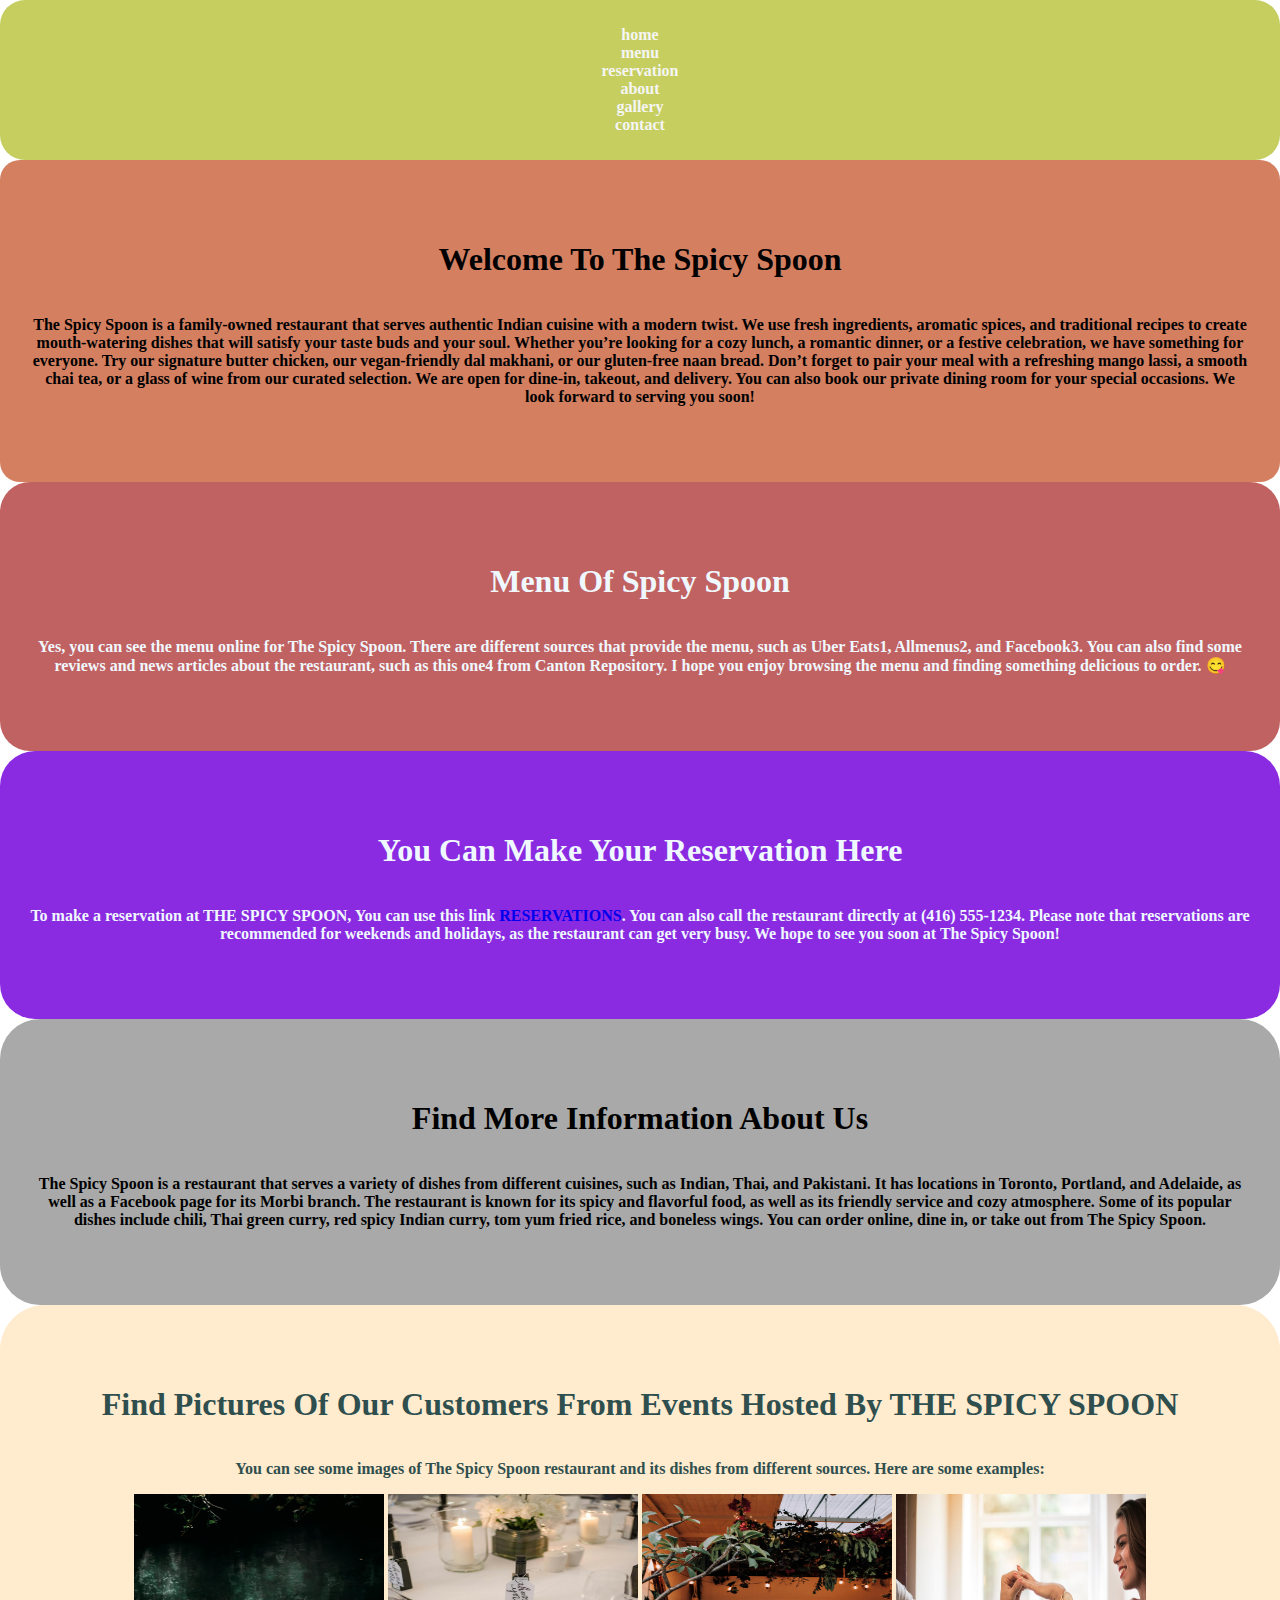
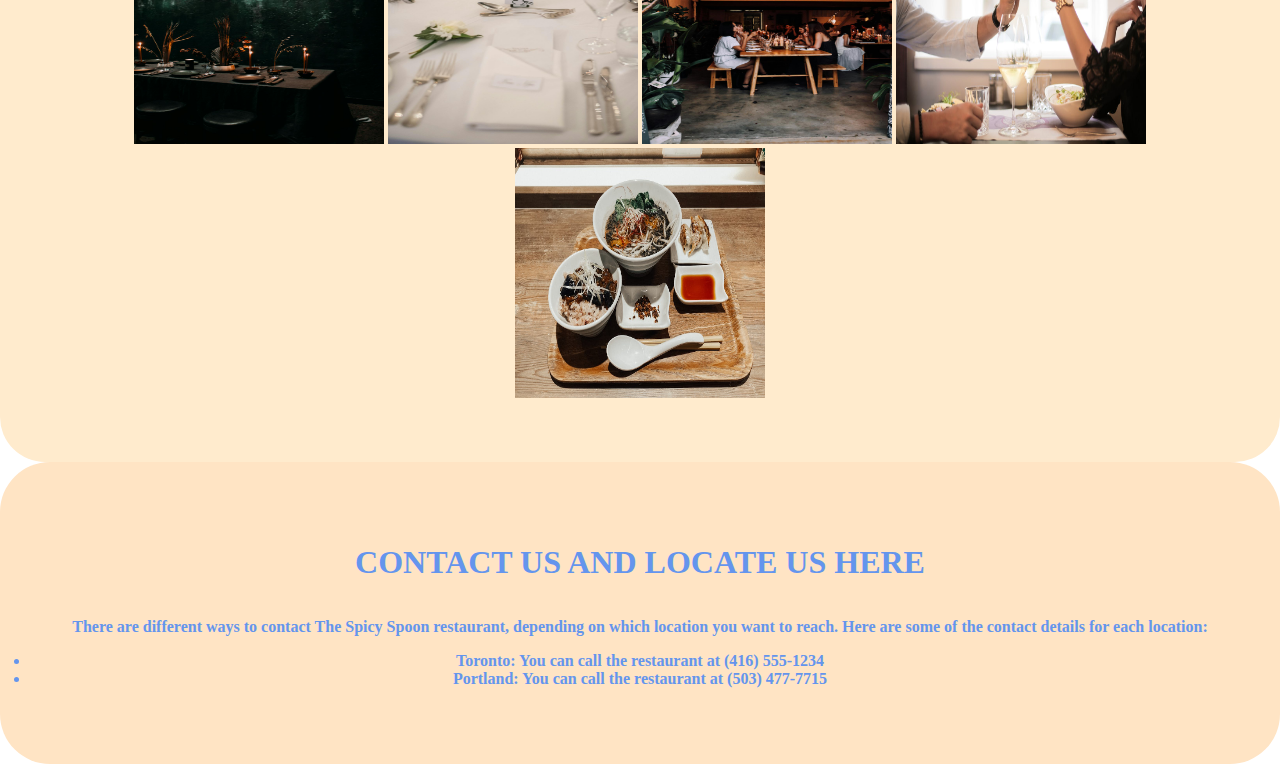
<file: index.html>
<!DOCTYPE html>
<html lang="en">
<head>
    <meta charset="UTF-8">
    <meta name="viewport" content="width=device-width, initial-scale=1.0">
    <title>The Spicy Spoon</title>
    <link rel="stylesheet" href="./style.css">
</head>
<body>
    <header>
        <nav>
            <ul>
               <li><a href="#home">home</a></li>
               <li><a href="#menu">menu</a></li>
               <li><a href="#reservation">reservation</a></li>
               <li><a href="#about">about</a></li>
               <li><a href="#gallery">gallery</a></li>
               <li><a href="#contact">contact</a></li>

            </ul>
        </nav>
    </header>
    <section id="home">
    <h1>Welcome To The Spicy Spoon</h1>
    <p>
        The Spicy Spoon is a family-owned restaurant that serves authentic Indian cuisine with a modern twist. We use fresh ingredients, aromatic spices, and traditional recipes to create mouth-watering dishes that will satisfy your taste buds and your soul.

        Whether you’re looking for a cozy lunch, a romantic dinner, or a festive celebration, we have something for everyone. Try our signature butter chicken, our vegan-friendly dal makhani, or our gluten-free naan bread. Don’t forget to pair your meal with a refreshing mango lassi, a smooth chai tea, or a glass of wine from our curated selection.
        
        We are open for dine-in, takeout, and delivery. You can also book our private dining room for your special occasions. We look forward to serving you soon! 
    </p>
</section>

    <section id="menu">
        <h1>Menu Of Spicy Spoon</h1>
        <p>
            Yes, you can see the menu online for The Spicy Spoon. There are different sources that provide the menu, such as Uber Eats1, Allmenus2, and Facebook3. You can also find some reviews and news articles about the restaurant, such as this one4 from Canton Repository. I hope you enjoy browsing the menu and finding something delicious to order. 😋
        </p>

    </section>
    <section id="reservation">
<h1>You Can Make Your Reservation Here</h1>
<p>
    To make a reservation at THE SPICY SPOON, You can use this link <a href= "#reservation http://">RESERVATIONS</a>. You can also call the restaurant directly at (416) 555-1234. Please note that reservations are recommended for weekends and holidays, as the restaurant can get very busy. We hope to see you soon at The Spicy Spoon! 
</p>
    </section>
<section id="about">
    <h1>Find More Information About Us</h1>
    <p>
        The Spicy Spoon is a restaurant that serves a variety of dishes from different cuisines, such as Indian, Thai, and Pakistani. It has locations in Toronto, Portland, and Adelaide, as well as a Facebook page for its Morbi branch. The restaurant is known for its spicy and flavorful food, as well as its friendly service and cozy atmosphere. Some of its popular dishes include chili, Thai green curry, red spicy Indian curry, tom yum fried rice, and boneless wings. You can order online, dine in, or take out from The Spicy Spoon.
    </p>
</section>
<section id="gallery">
<h1>Find Pictures Of Our Customers From Events Hosted By THE SPICY SPOON</h1>
<P>You can see some images of The Spicy Spoon restaurant and its dishes from different sources. Here are some examples:</P>
<img class="gallery1" src="./images/p1.jpg.jpg" width="250px">
<img class="gallery1" src="./images/p2.jpg.jpg" width="250px">
<img class="gallery1" src="./images/p3.jpg.jpg" width="250px">
<img class="gallery1" src="./images/p4.jpg.jpg" width="250px">
<img class="gallery1" src="./images/321.jpg.jpg" width="250px">
</section>
<section id="contact">
    <h1>CONTACT US AND LOCATE US HERE</h1>
    <p>There are different ways to contact The Spicy Spoon restaurant, depending on which location you want to reach. Here are some of the contact details for each location:
        <li>Toronto: You can call the restaurant at (416) 555-1234</li>
        <li>Portland: You can call the restaurant at (503) 477-7715</li>
    </p>
</section>
</body>
</html>
</file>
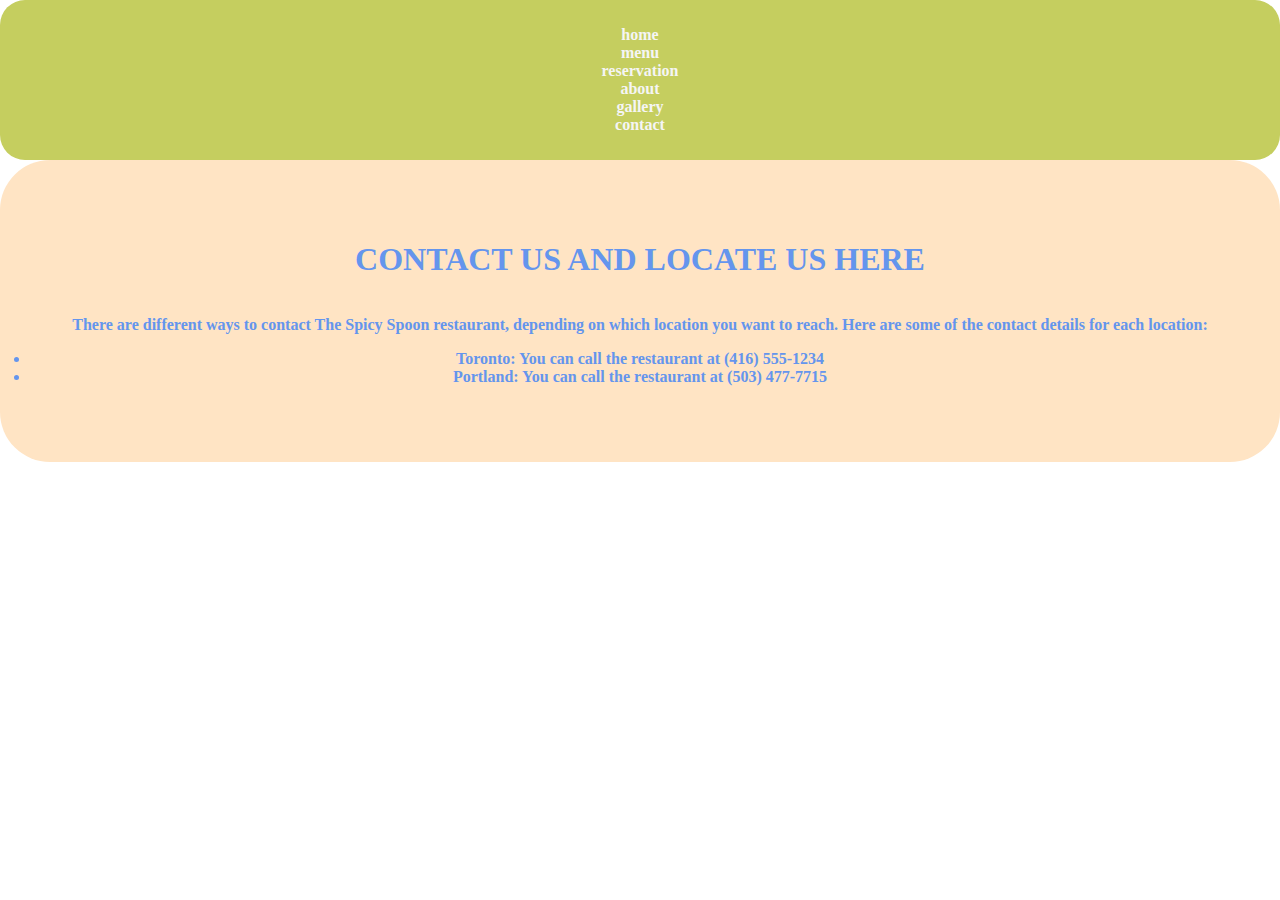
<file: about.html>
<!DOCTYPE html>
<html lang="en">
<head>
    <meta charset="UTF-8">
    <meta name="viewport" content="width=device-width, initial-scale=1.0">
    <title>The Spicy Spoon</title>
    <link rel="stylesheet" href="./style.css">
</head>
<body>
    <header>
        <nav>
            <ul>
               <li><a href="#home">home</a></li>
               <li><a href="#menu">menu</a></li>
               <li><a href="#reservation">reservation</a></li>
               <li><a href="#about">about</a></li>
               <li><a href="#gallery">gallery</a></li>
               <li><a href="#contact">contact</a></li>

            </ul>
        </nav>
    </header>
    <section id="contact">
        <h1>CONTACT US AND LOCATE US HERE</h1>
        <p>There are different ways to contact The Spicy Spoon restaurant, depending on which location you want to reach. Here are some of the contact details for each location:
            <li>Toronto: You can call the restaurant at (416) 555-1234</li>
            <li>Portland: You can call the restaurant at (503) 477-7715</li>
        </p>
    </section>
</body>
</html>
</file>
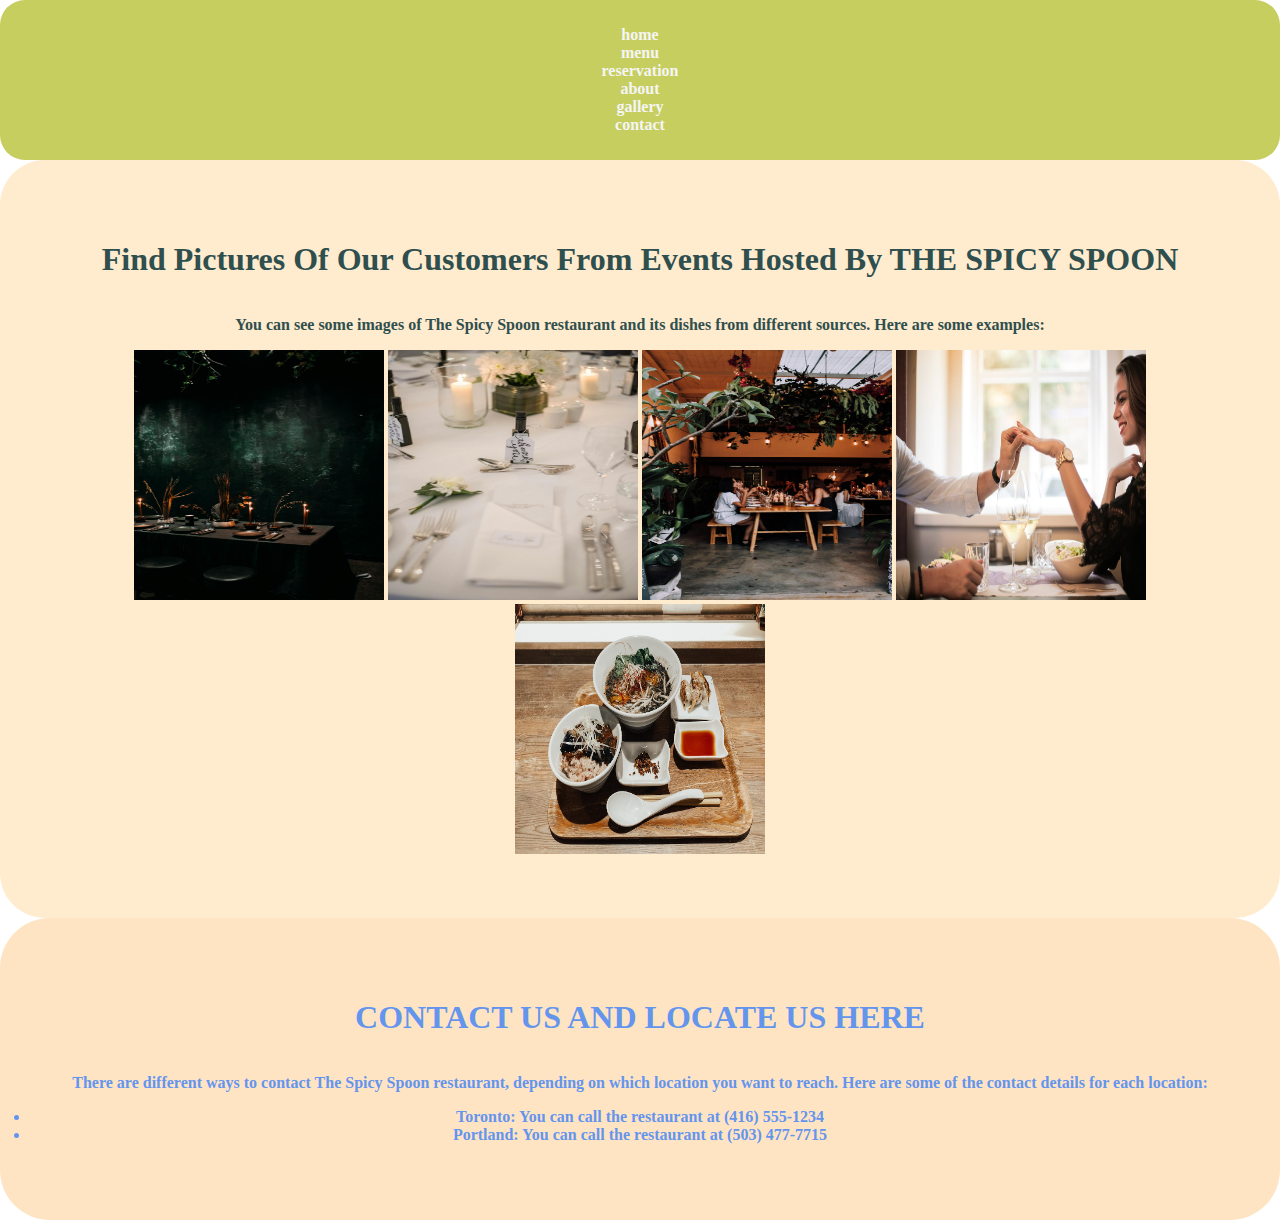
<file: gallery.html>
<!DOCTYPE html>
<html lang="en">
<head>
    <meta charset="UTF-8">
    <meta name="viewport" content="width=device-width, initial-scale=1.0">
    <title>The Spicy Spoon</title>
    <link rel="stylesheet" href="./style.css">
</head>
<body>
    <header>
        <nav>
            <ul>
               <li><a href="#home">home</a></li>
               <li><a href="#menu">menu</a></li>
               <li><a href="#reservation">reservation</a></li>
               <li><a href="#about">about</a></li>
               <li><a href="#gallery">gallery</a></li>
               <li><a href="#contact">contact</a></li>

            </ul>
        </nav>
    </header>
    <section id="gallery">
        <h1>Find Pictures Of Our Customers From Events Hosted By THE SPICY SPOON</h1>
        <P>You can see some images of The Spicy Spoon restaurant and its dishes from different sources. Here are some examples:</P>
        <img id="gallery1" src="./images/p1.jpg.jpg" width="250px">
        <img id="gallery1" src="./images/p2.jpg.jpg" width="250px">
        <img id="gallery1" src="./images/p3.jpg.jpg" width="250px">
        <img id="gallery1" src="./images/p4.jpg.jpg" width="250px">
        <img id="gallery1" src="./images/321.jpg.jpg" width="250px">
        </section>
        <section id="contact">
            <h1>CONTACT US AND LOCATE US HERE</h1>
            <p>There are different ways to contact The Spicy Spoon restaurant, depending on which location you want to reach. Here are some of the contact details for each location:
                <li>Toronto: You can call the restaurant at (416) 555-1234</li>
                <li>Portland: You can call the restaurant at (503) 477-7715</li>
            </p>
        </section>
    </body>
    </html>
</file>
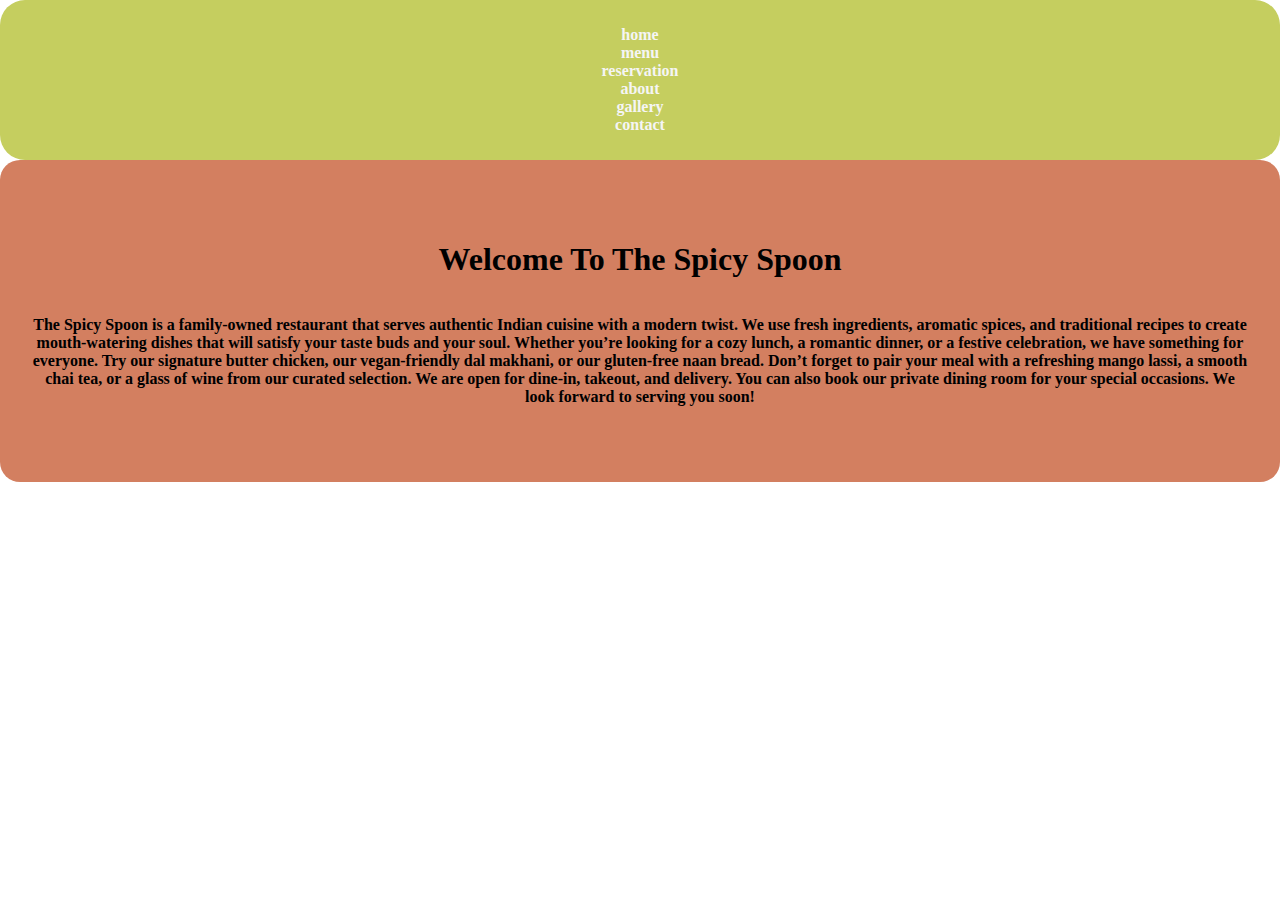
<file: home.html>
<!DOCTYPE html>
<html lang="en">
<head>
    <meta charset="UTF-8">
    <meta name="viewport" content="width=device-width, initial-scale=1.0">
    <title>The Spicy Spoon</title>
    <link rel="stylesheet" href="./style.css">
</head>
<body>
    <header>
        <nav>
            <ul>
               <li><a href="#home">home</a></li>
               <li><a href="#menu">menu</a></li>
               <li><a href="#reservation">reservation</a></li>
               <li><a href="#about">about</a></li>
               <li><a href="#gallery">gallery</a></li>
               <li><a href="#contact">contact</a></li>

            </ul>
        </nav>
    </header>
    <section id="home">
        <h1>Welcome To The Spicy Spoon</h1>
        <p>
            The Spicy Spoon is a family-owned restaurant that serves authentic Indian cuisine with a modern twist. We use fresh ingredients, aromatic spices, and traditional recipes to create mouth-watering dishes that will satisfy your taste buds and your soul.
    
            Whether you’re looking for a cozy lunch, a romantic dinner, or a festive celebration, we have something for everyone. Try our signature butter chicken, our vegan-friendly dal makhani, or our gluten-free naan bread. Don’t forget to pair your meal with a refreshing mango lassi, a smooth chai tea, or a glass of wine from our curated selection.
            
            We are open for dine-in, takeout, and delivery. You can also book our private dining room for your special occasions. We look forward to serving you soon! 
        </p>
    </section>
</body>
</html>
</file>
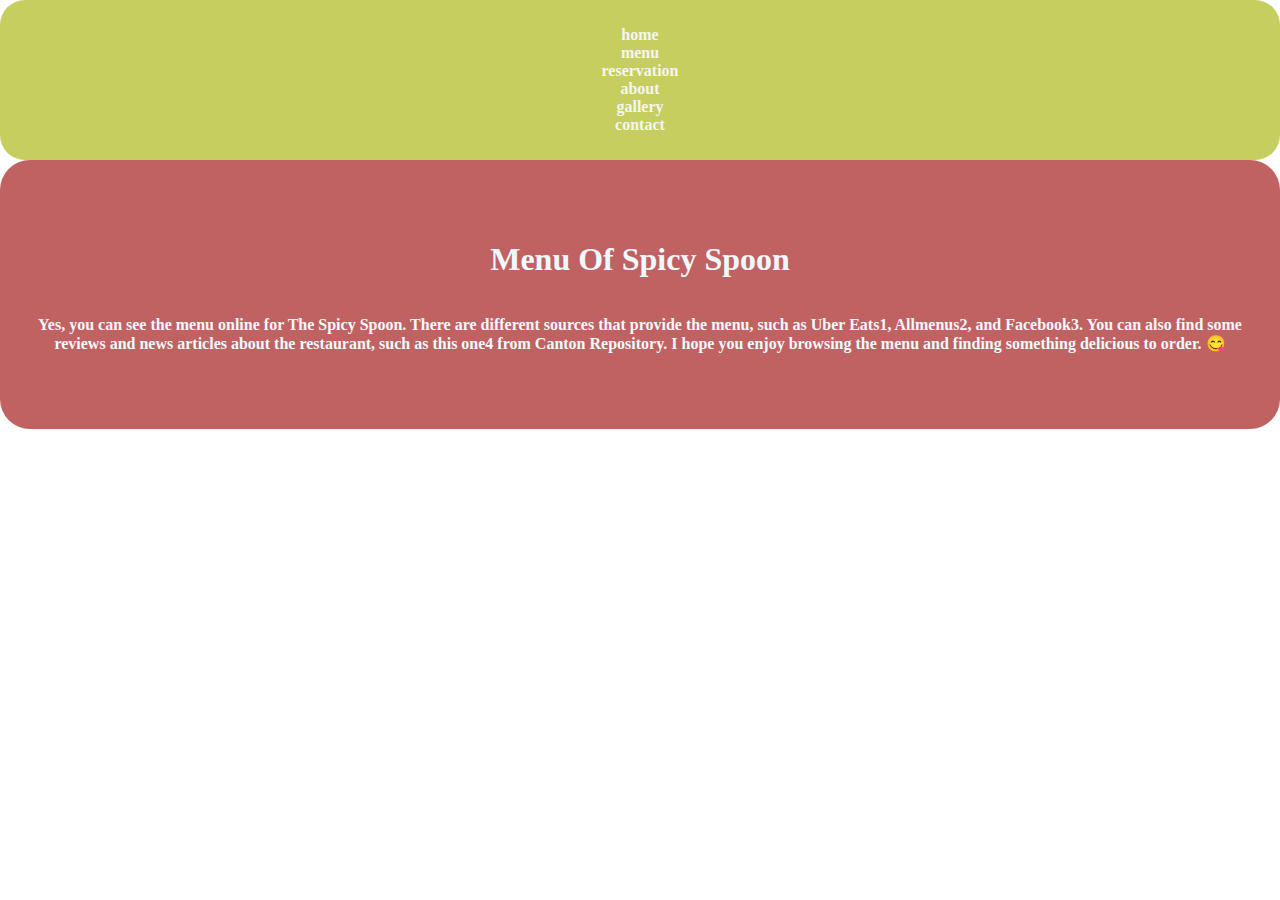
<file: menu.html>
<!DOCTYPE html>
<html lang="en">
<head>
    <meta charset="UTF-8">
    <meta name="viewport" content="width=device-width, initial-scale=1.0">
    <title>The Spicy Spoon</title>
    <link rel="stylesheet" href="./style.css">
</head>
<body>
    <header>
        <nav>
            <ul>
               <li><a href="#home">home</a></li>
               <li><a href="#menu">menu</a></li>
               <li><a href="#reservation">reservation</a></li>
               <li><a href="#about">about</a></li>
               <li><a href="#gallery">gallery</a></li>
               <li><a href="#contact">contact</a></li>

            </ul>
        </nav>
    </header>
    <section id="menu">
        <h1>Menu Of Spicy Spoon</h1>
        <p>
            Yes, you can see the menu online for The Spicy Spoon. There are different sources that provide the menu, such as Uber Eats1, Allmenus2, and Facebook3. You can also find some reviews and news articles about the restaurant, such as this one4 from Canton Repository. I hope you enjoy browsing the menu and finding something delicious to order. 😋
        </p>

    </section>
</body>
</html>
</file>
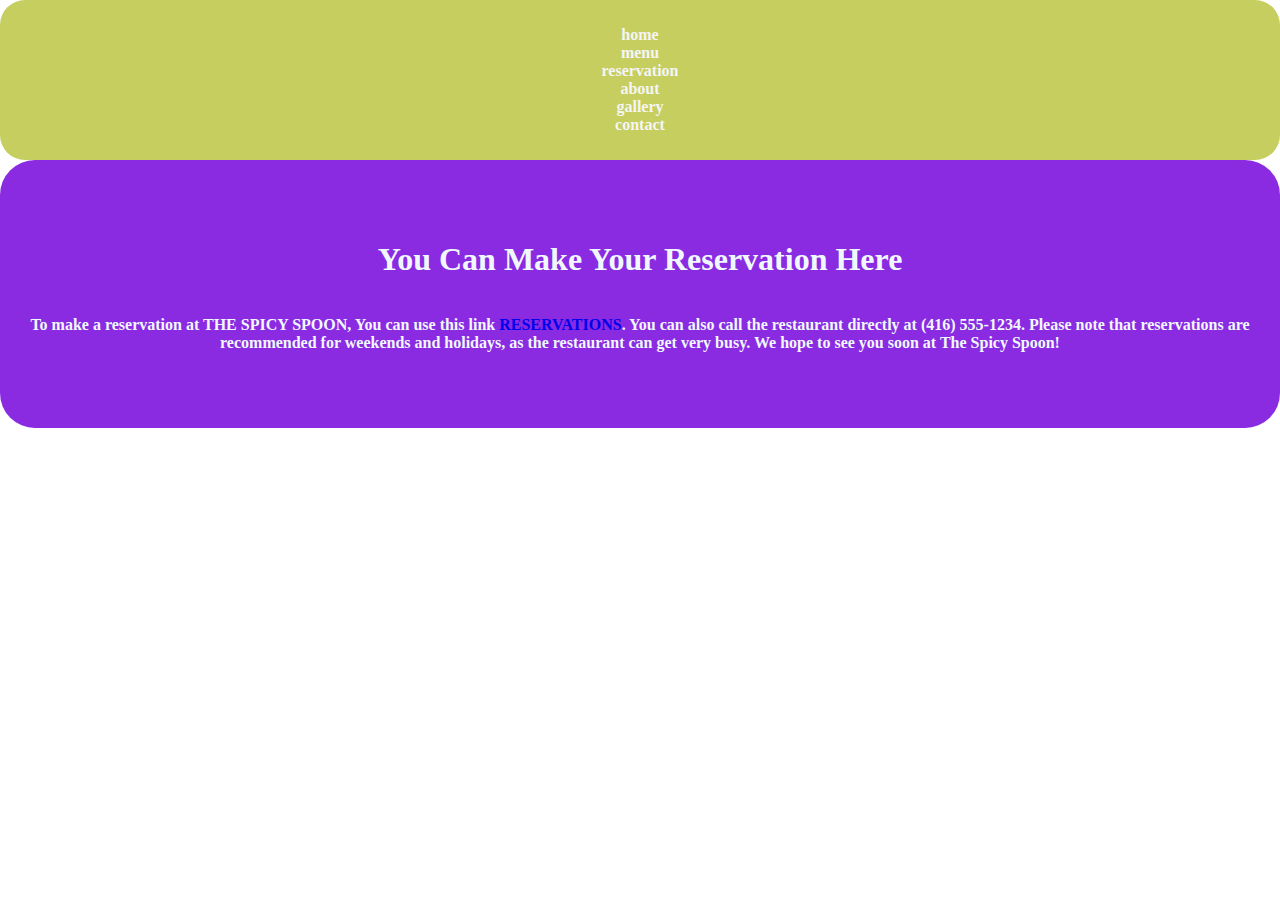
<file: reservation.html>
<!DOCTYPE html>
<html lang="en">
<head>
    <meta charset="UTF-8">
    <meta name="viewport" content="width=device-width, initial-scale=1.0">
    <title>The Spicy Spoon</title>
    <link rel="stylesheet" href="./style.css">
</head>
<body>
    <header>
        <nav>
            <ul>
               <li><a href="#home">home</a></li>
               <li><a href="#menu">menu</a></li>
               <li><a href="#reservation">reservation</a></li>
               <li><a href="#about">about</a></li>
               <li><a href="#gallery">gallery</a></li>
               <li><a href="#contact">contact</a></li>

            </ul>
        </nav>
    </header>
    <section id="reservation">
        <h1>You Can Make Your Reservation Here</h1>
        <p>
            To make a reservation at THE SPICY SPOON, You can use this link <a href= "#reservation http://">RESERVATIONS</a>. You can also call the restaurant directly at (416) 555-1234. Please note that reservations are recommended for weekends and holidays, as the restaurant can get very busy. We hope to see you soon at The Spicy Spoon! 
        </p>
            </section>
        </body>
        </html>
</file>
<file: style.css>
body,
html {
    margin: 0;
    padding: 0;
    scroll-behavior: smooth;
    font-weight: bolder;
}
header {
    background-color: #c5ce5f;
    border-radius: 25px;
    color: rgb(0, 0, 0);
    padding: 10px 0;
    top: 0;
    z-index: 1000;
}
header nav ul {
    list-style: none;
    padding: 0;
    text-align: center;
}
header nav ul li a {
    text-decoration: none;
    color: whitesmoke;
    transition: color 0.7s;
}
header nav ul li a:hover {
    color: cyan;
    text-decoration: underline;
}
section {
    padding: 60px 30px;
    text-align: center;
}
h1 {
    position: relative;
    display: inline-block;
}
#home {
    background-color: rgb(211, 127, 96);
    border-radius: 20px;
}
#menu {
    background-color: rgb(193, 98, 98);
    color: aliceblue;
    border-radius: 30px;
}
#reservation a {
    text-decoration: none;
}
#reservation {
    background-color: blueviolet;
    border-radius: 35px;
    color: aliceblue;
}
#about {
    background-color: darkgrey;
    color: black;
    border-radius: 40px;
}

#gallery {
    background-color: blanchedalmond;
    color: darkslategrey;
    border-radius: 45px;
}

    
img{
    height: 250px;
}
#contact {
    background-color: bisque;
    color: cornflowerblue;
    border-radius: 50px;
}
</file>
